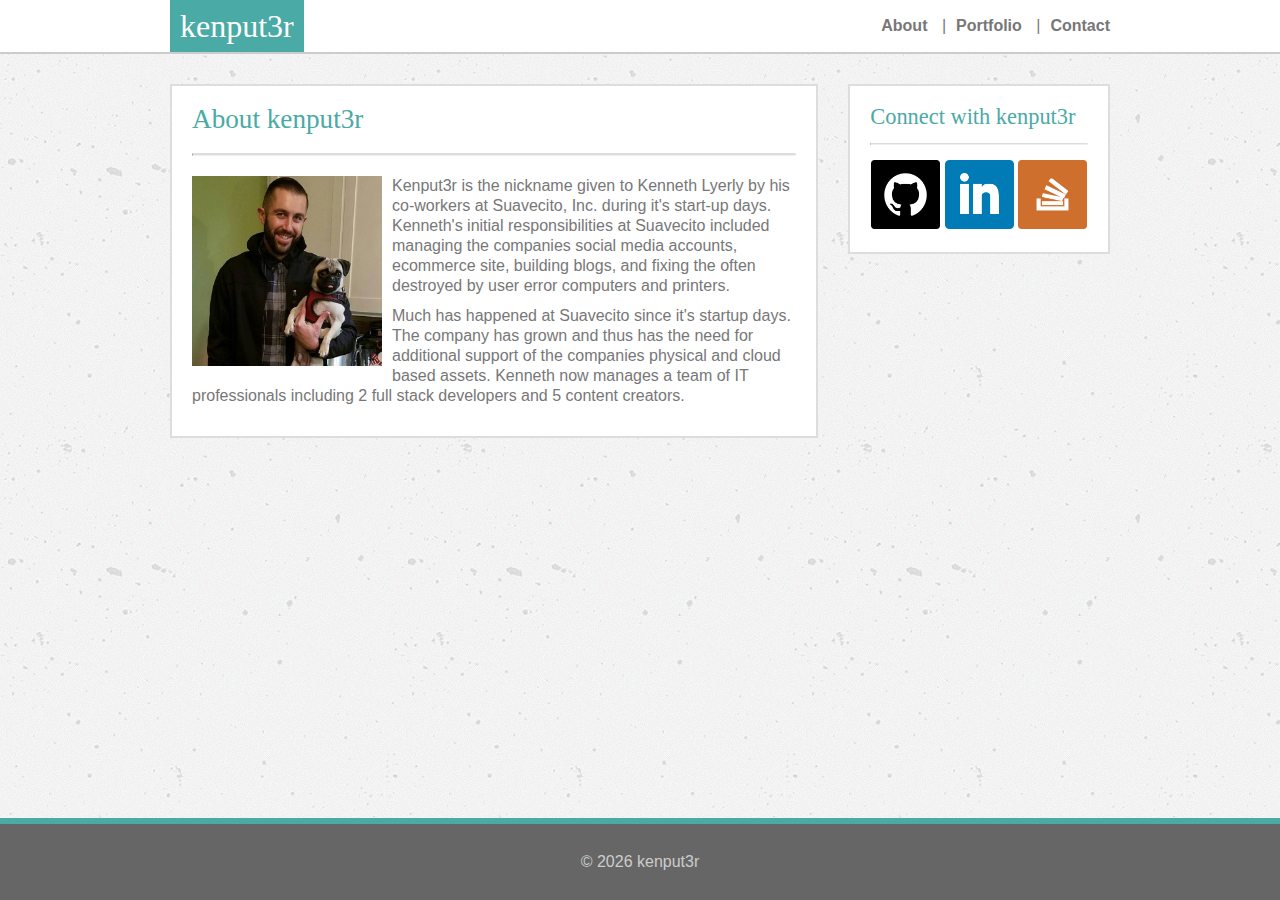
<file: index.html>
<!DOCTYPE html>
<html lang="en">
<head>
	<title>kenput3r's portfolio</title>

	<link rel="shortcut icon" type="image/png" href="assets/images/favicon-k.png"/>
	<link rel="shortcut icon" type="image/png" href="assets/images/favicon-k.png"/>

	<link rel="stylesheet" type="text/css" href="assets/css/reset.css">
	<link rel="stylesheet" type="text/css" href="assets/css/style.css">
</head>
<body>
	<header>
		<div class="wrapper">
			<h1>kenput3r</h1>

			<nav>
				<ul>
					<li><a href="index.html">About</a> |</li>
					<li><a href="portfolio.html">Portfolio</a> |</li>
					<li><a href="contact.html">Contact</a></li>
				</ul>
			</nav>
		</div>
	</header>

	<main class="wrapper">
		<section id="PageContent">
			<div class="box">
				<h2>About kenput3r</h2>

				<hr>

				<img id="ProfilePic" src="assets/images/kenput3r.jpg">

				<p>Kenput3r is the nickname given to Kenneth Lyerly by his co-workers at Suavecito, Inc. during it's start-up days. Kenneth's initial responsibilities at Suavecito included managing the companies social media accounts, ecommerce site, building blogs, and fixing the often destroyed by user error computers and printers.</p>

				<p>Much has happened at Suavecito since it's startup days. The company has grown and thus has the need for additional support of the companies physical and cloud based assets. Kenneth now manages a team of IT professionals including 2 full stack developers and 5 content creators.</p>
			</div>

		</section>

		<section id="Sidebar">
			<div class="box">
				<h3>Connect with kenput3r</h3>

				<hr>

				<div class="blocks">
					<a href="https://github.com/devolve-wtf" target="_blank"><img src="assets/images/github.png"></a>
					<a href="https://www.linkedin.com/in/kenneth-lyerly-931a9383/" target="_blank"><img src="assets/images/linkedin.png"></a>
					<a href="https://stackoverflow.com/users/8074949/kenput3r" target="_blank"><img src="assets/images/stackoverflow.png"></a>
				</div>
			</div>

		</section>

	</main>

	<footer>
		<div class="text-center">&copy; <span id="Year"></span> kenput3r</div>
	</footer>
	
	<script type="text/javascript" src="assets/js/functions.js"></script>
</body>
</html>
</file>
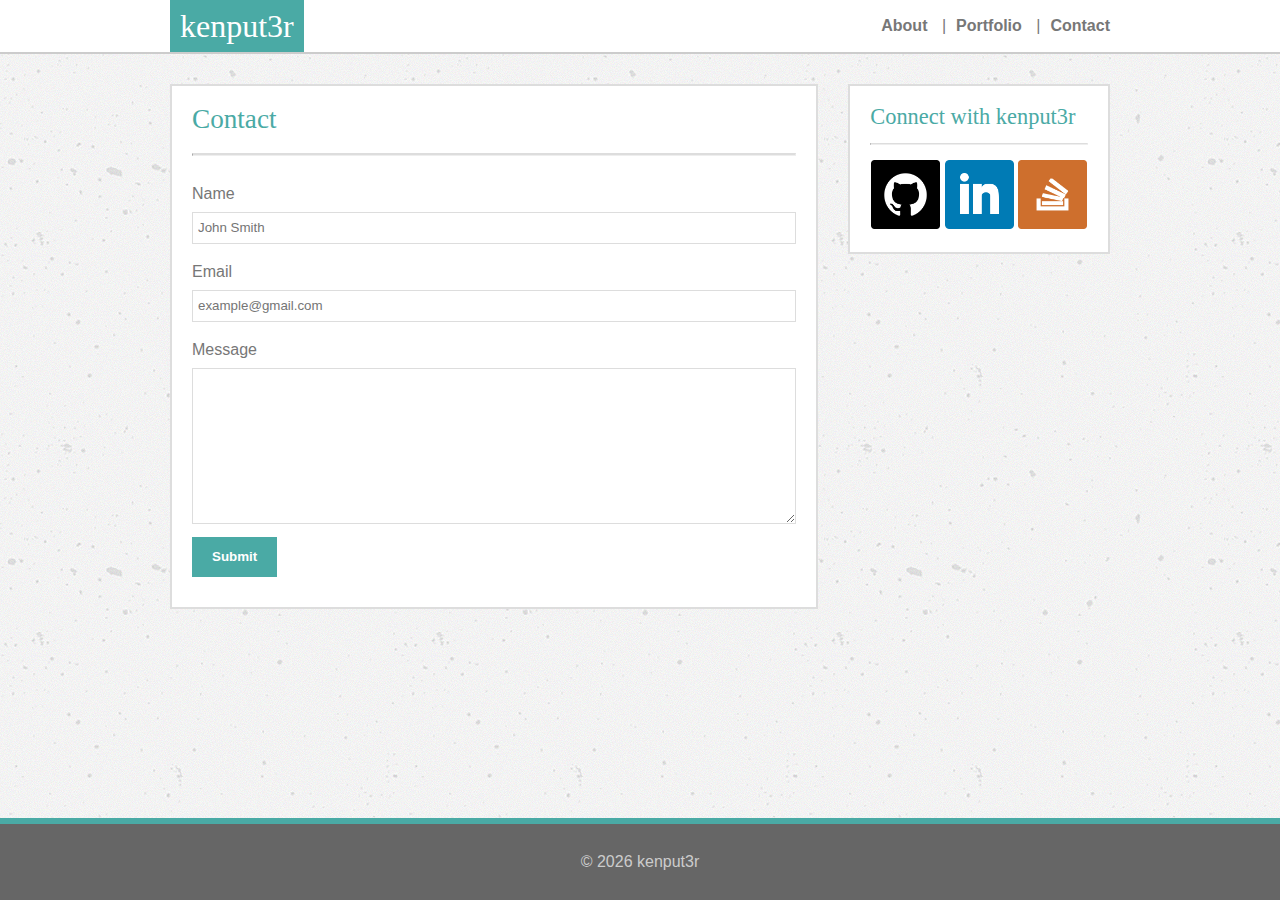
<file: contact.html>
<!DOCTYPE html>
<html lang="en">
<head>
	<title>Contact | kenput3r's portfolio</title>

	<link rel="shortcut icon" type="image/png" href="assets/images/favicon-k.png"/>
	<link rel="shortcut icon" type="image/png" href="assets/images/favicon-k.png"/>

	<link rel="stylesheet" type="text/css" href="assets/css/reset.css">
	<link rel="stylesheet" type="text/css" href="assets/css/style.css">
</head>
<body>
	<header>
		<div class="wrapper">
			<h1>kenput3r</h1>

			<nav>
				<ul>
					<li><a href="index.html">About</a> |</li>
					<li><a href="portfolio.html">Portfolio</a> |</li>
					<li><a href="contact.html">Contact</a></li>
				</ul>
			</nav>
		</div>
	</header>

	<main class="wrapper">
		<section id="PageContent">
			<div class="box">
				<h2>Contact</h2>

				<hr>

				<form id="ContactForm" onsubmit="notifyContact()">
					<label>Name</label>
					<input id="ContactName" type="text" placeholder="John Smith">

					<label>Email</label>
					<input id="ContactEmail" type="email" placeholder="example@gmail.com">

					<label>Message</label>
					
					<textarea id="ContactMessage" name="message" rows="10" form="ContactForm"></textarea>

					<input class="button" type="submit" value="Submit" >
				</form>
				
			</div>

		</section>

		<section id="Sidebar">
			<div class="box">
				<h3>Connect with kenput3r</h3>

				<hr>

				<div class="blocks">
					<a href="https://github.com/devolve-wtf" target="_blank"><img src="assets/images/github.png"></a>
					<a href="https://www.linkedin.com/in/kenneth-lyerly-931a9383/" target="_blank"><img src="assets/images/linkedin.png"></a>
					<a href="https://stackoverflow.com/users/8074949/kenput3r" target="_blank"><img src="assets/images/stackoverflow.png"></a>
				</div>
			</div>

		</section>

	</main>

	<footer>
		<div class="text-center">&copy; <span id="Year"></span> kenput3r</div>
	</footer>
	
	<script type="text/javascript" src="assets/js/functions.js"></script>
</body>
</html>
</file>
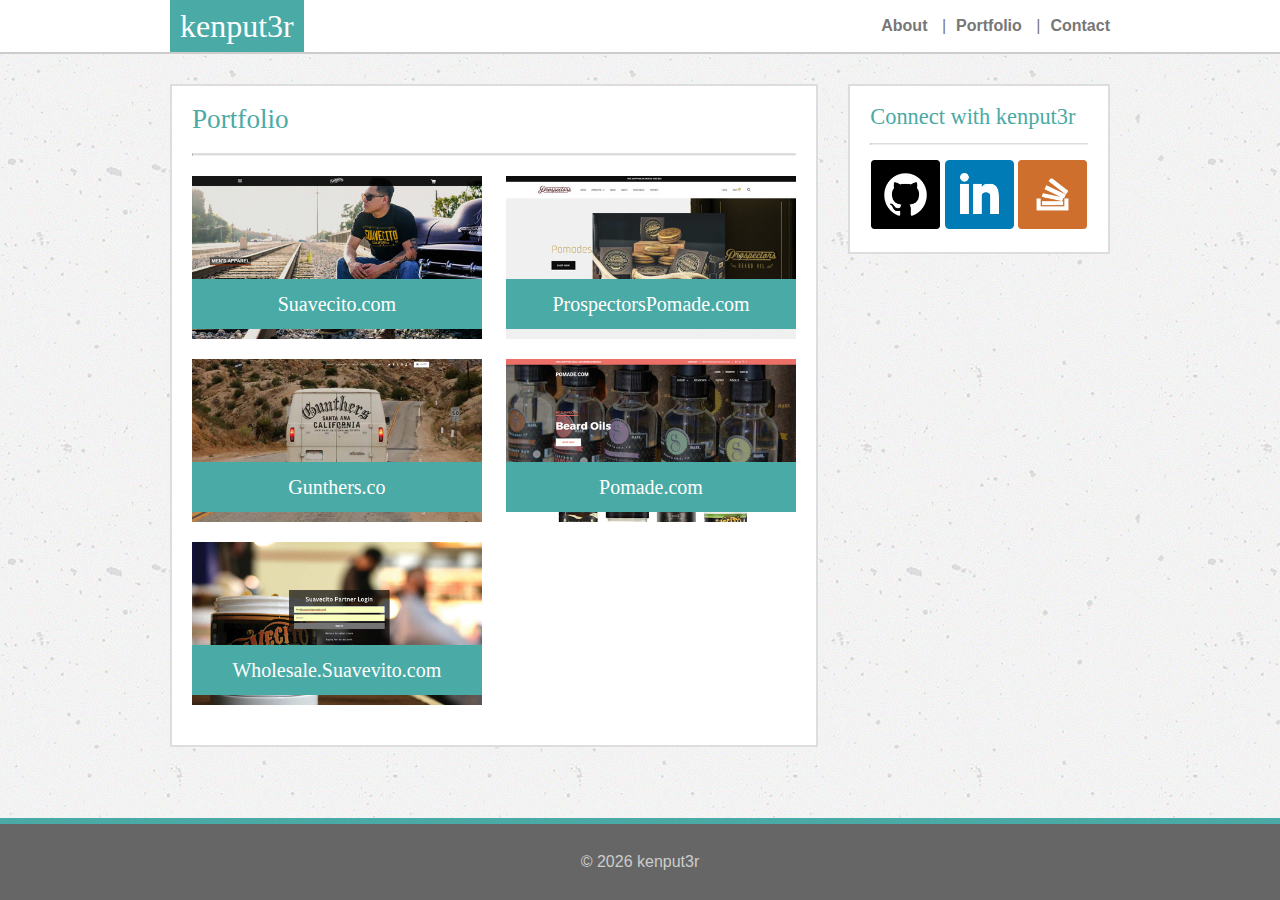
<file: portfolio.html>
<!DOCTYPE html>
<html lang="en">
<head>
	<title>Example Projects | kenput3r's portfolio</title>

	<link rel="shortcut icon" type="image/png" href="assets/images/favicon-k.png"/>
	<link rel="shortcut icon" type="image/png" href="assets/images/favicon-k.png"/>

	<link rel="stylesheet" type="text/css" href="assets/css/reset.css">
	<link rel="stylesheet" type="text/css" href="assets/css/style.css">
</head>
<body>
	<header>
		<div class="wrapper">
			<h1>kenput3r</h1>

			<nav>
				<ul>
					<li><a href="index.html">About</a> |</li>
					<li><a href="portfolio.html">Portfolio</a> |</li>
					<li><a href="contact.html">Contact</a></li>
				</ul>
			</nav>
		</div>
	</header>

	<div id="Modal" class="display-none">
		<div id="CloseModal" class="button">X</div>

		<img id="ModalImage" src="assets/images/site-1.jpg" alt="Suavecito's Website">

		<h5><a id="ProjectLink" href="#" target="_blank">View Project</a></h5>

	</div>

	<main class="wrapper">
		<section id="PageContent">
			<div class="box">
				<h2>Portfolio</h2>

				<hr>

				<div class="grid">
					<div class="grid__item">
						<img class="thumbnail" src="assets/images/site-1.jpg" alt="Suavecito's Website" data="https://www.suavecito.com">
						<h4><a href="https://www.suavecito.com" target="_blank">Suavecito.com</a></h4>
					</div>

					<div class="grid__item">
						<img class="thumbnail" src="assets/images/site-2.jpg" alt="Prospectors' Website" data="https://prospectorspomade.com">
						<h4><a href="https://prospectorspomade.com" target="_blank">ProspectorsPomade.com</a></h4>
					</div>

					<div class="grid__item">
						<img class="thumbnail" src="assets/images/site-3.jpg" alt="Gunthers' Website" data="https://gunthers.co">
						<h4><a href="https://gunthers.co" target="_blank">Gunthers.co</a></h4>
					</div>

					<div class="grid__item">
						<img class="thumbnail" src="assets/images/site-4.jpg" alt="Mr. Pomade's Website" data="https://www.pomade.com">
						<h4><a href="https://www.pomade.com" target="_blank">Pomade.com</a></h4>
					</div>

					<div class="grid__item">
						<img class="thumbnail" src="assets/images/site-5.jpg" alt="Suavecito Wholesale Site" data="https://wholesale.suavecitopomade.com">
						<h4><a href="https://wholesale.suavecitopomade.com" target="_blank">Wholesale.Suavevito.com</a></h4>
					</div>

				</div>
			</div>

		</section>

		<section id="Sidebar">
			<div class="box">
				<h3>Connect with kenput3r</h3>

				<hr>

				<div class="blocks">
					<a href="https://github.com/devolve-wtf" target="_blank"><img src="assets/images/github.png"></a>
					<a href="https://www.linkedin.com/in/kenneth-lyerly-931a9383/" target="_blank"><img src="assets/images/linkedin.png"></a>
					<a href="https://stackoverflow.com/users/8074949/kenput3r" target="_blank"><img src="assets/images/stackoverflow.png"></a>
				</div>
			</div>

		</section>

	</main>

	<footer>
		<div class="text-center">&copy; <span id="Year"></span> kenput3r</div>
	</footer>
	
	<script type="text/javascript" src="assets/js/functions.js"></script>
</body>
</html>
</file>
<file: assets/css/style.css>
html {
	box-sizing: border-box;
	font-size: 62.5%;
	height: 100%;
}

body {
	background-image: url('../images/concrete-texture.png');
	background-attachment: fixed;
	color: #777777;
	font-family: 'Arial', 'Helvetica Neue', Helvetica, sans-serif;
	font-size: 1.6rem;
	margin: 0;
	min-height: 100%;
	padding-bottom: 82px;
	position: relative;
}

*, *:before, *:after {
	box-sizing: inherit;
}

.box {
	background-color: #fff;
	border: 2px solid #dddddd;
	padding: 2rem;
}

#ContactForm .button {
	background-color: #4aaaa5;
	border: 0;
	color: #ffffff;
	cursor: pointer;
	font-weight: bold;
	margin-top: 1rem;
	width: auto !important;
	padding: 1rem 2rem;
}

#ContactForm .button:hover {
	background-color: rgba(74, 170, 165, 0.77);
}

#ContactForm label {
	display: block;
	margin-bottom: 1rem;
	padding-top: 1rem;
}

#ContactForm input {
	border: 1px solid #dddddd;
	display: block;
	margin-bottom: 1rem;
	line-height: 2rem;
	padding: 0.5rem;
	width: 100%;
}

#ContactForm textarea {
	border: 1px solid #dddddd;
	width: 100%;
}

.display-none {
	opacity: 0;
	visibility: hidden;
}

div {
	box-sizing: border-box;
}

footer {
	background-color: #666666;
	border-top: 6px solid #4aaaa5;
	color: #cccccc;
	padding: 3rem 0;
	position: absolute;
	right: 0;
	bottom: 0;
	left: 0;
}

.grid {
	position: relative;
	width: 100%;
}

.grid__item {
	display: inline-block;
	line-height: 0;
	margin-bottom: 2rem;
	padding-left: 1rem;
	position: relative;
	width: 49.6%;
}

.grid__item:nth-of-type(1), .grid__item:nth-of-type(3), .grid__item:nth-of-type(5) {
	padding-left: 0;
	padding-right: 1rem;
}

.grid__item h4 {
	background-color: #4aaaa5;
	border-right: 1rem solid #ffffff;
	color: #ffffff;
	font-size: 2rem;
	font-weight: normal;
	line-height: 3rem;
	margin-top: -6rem;
	padding: 1rem;
	position: absolute;
	text-align: center;
	width: 100%;
	z-index: 2;
}

.grid__item h4:hover {
	background-color: #7fd2cd;
}

.grid__item h4 a {
	color: #ffffff;
	display: block;
	width: 100%;
	height: 100%;
	text-decoration: none;
}

.grid__item img {
	max-width: 100%;
}

h1, h2, h3, h4, h5, h6 {
	color: #4aaaa5;
	font-family: 'Georgia', Times, Times New Roman, serif;
}

h1 {
	background-color: #4aaaa5;
	color: #ffffff;
	display: inline-block;
	font-size: 2em;
	padding: 1rem;
}

h2 {
	font-size: 1.7em;
}

h3 {
	font-size: 1.4em;
}

header {
	background-color: #fff;
	border-bottom: 2px solid #cccccc;
	margin-bottom: 2rem;
}

header .wrapper {
	padding: 0 1rem;
}

hr {
	border-top: 2px solid #dddddd;
	height: 1px;
	margin: 2rem 0;
}


main {
	box-sizing: border-box;
	display: table;
}

main section {
	box-sizing: border-box;
	display: table-cell;
	vertical-align: top;
	width: 50%;
}

#Modal {
	background-color: rgba(0,0,0,0.77);
	width: 1024px;
	margin: 0 auto;
	position: absolute;
	left: 0;
	right: 0;
	opacity: 1;
	transition: opacity 500ms;
	z-index: 4;
}

#Modal.display-none {
	opacity: 0;
}

#Modal .button {
	background-color: #4aaaa5;
	color: #ffffff;
	cursor: pointer;
	font-size: 3rem;
	padding: 2rem;
	position: absolute;
	right: 0;
}

#Modal h5 {
	background-color: #4aaaa5;
	color: #ffffff;
	font-size: 3rem;
	margin-top: -4rem;
	padding: 2rem;
	position: absolute;
	text-align: center;
	width: 100%;
}

#Modal img {
	border: 2rem solid #4aaaa5;
	width: 100%;
}

nav {
	display: inline-block;
	height: 100%;
	position: absolute;
	right: 0;
}

nav ul {
	display: table;
	height: 100%;
}

nav li {
	display: table-cell;
	vertical-align: middle;
}

nav li a {
	color: #777777;
	font-weight: bold;
	padding: 1rem;
	text-decoration: none;
}

nav li a:hover {
	color: #4aaaa5;
}

p {
	line-height: 2rem;
	margin-bottom: 1rem;
}

#PageContent {
	padding: 1rem;
	padding-right: 2rem;
	max-width: 100%;
	width: 650px;
}

#ProfilePic {
	float: left;
	padding: 0 1rem 1rem 0;
	width: 200px;
}

#ProjectLink {
	color: #ffffff;
	text-decoration: none;
}

#ProjectLink:hover {
	text-decoration: underline;
}

#Sidebar {
	padding: 1rem;
	max-width: 100%;
	width: 270px;
}

#Sidebar .blocks {
	text-align: center;
}

#Sidebar hr {
	border-top: 1px solid #dddddd;
	margin: 1.5rem 0;
}

#Sidebar img {
	width: 69px;
}

.thumbnail {
	cursor: pointer;
}

.text-center {
	text-align: center;
}

.wrapper {
	position: relative;
	margin: 0 auto;
	max-width: 100%;
	width: 960px;
}
</file>
